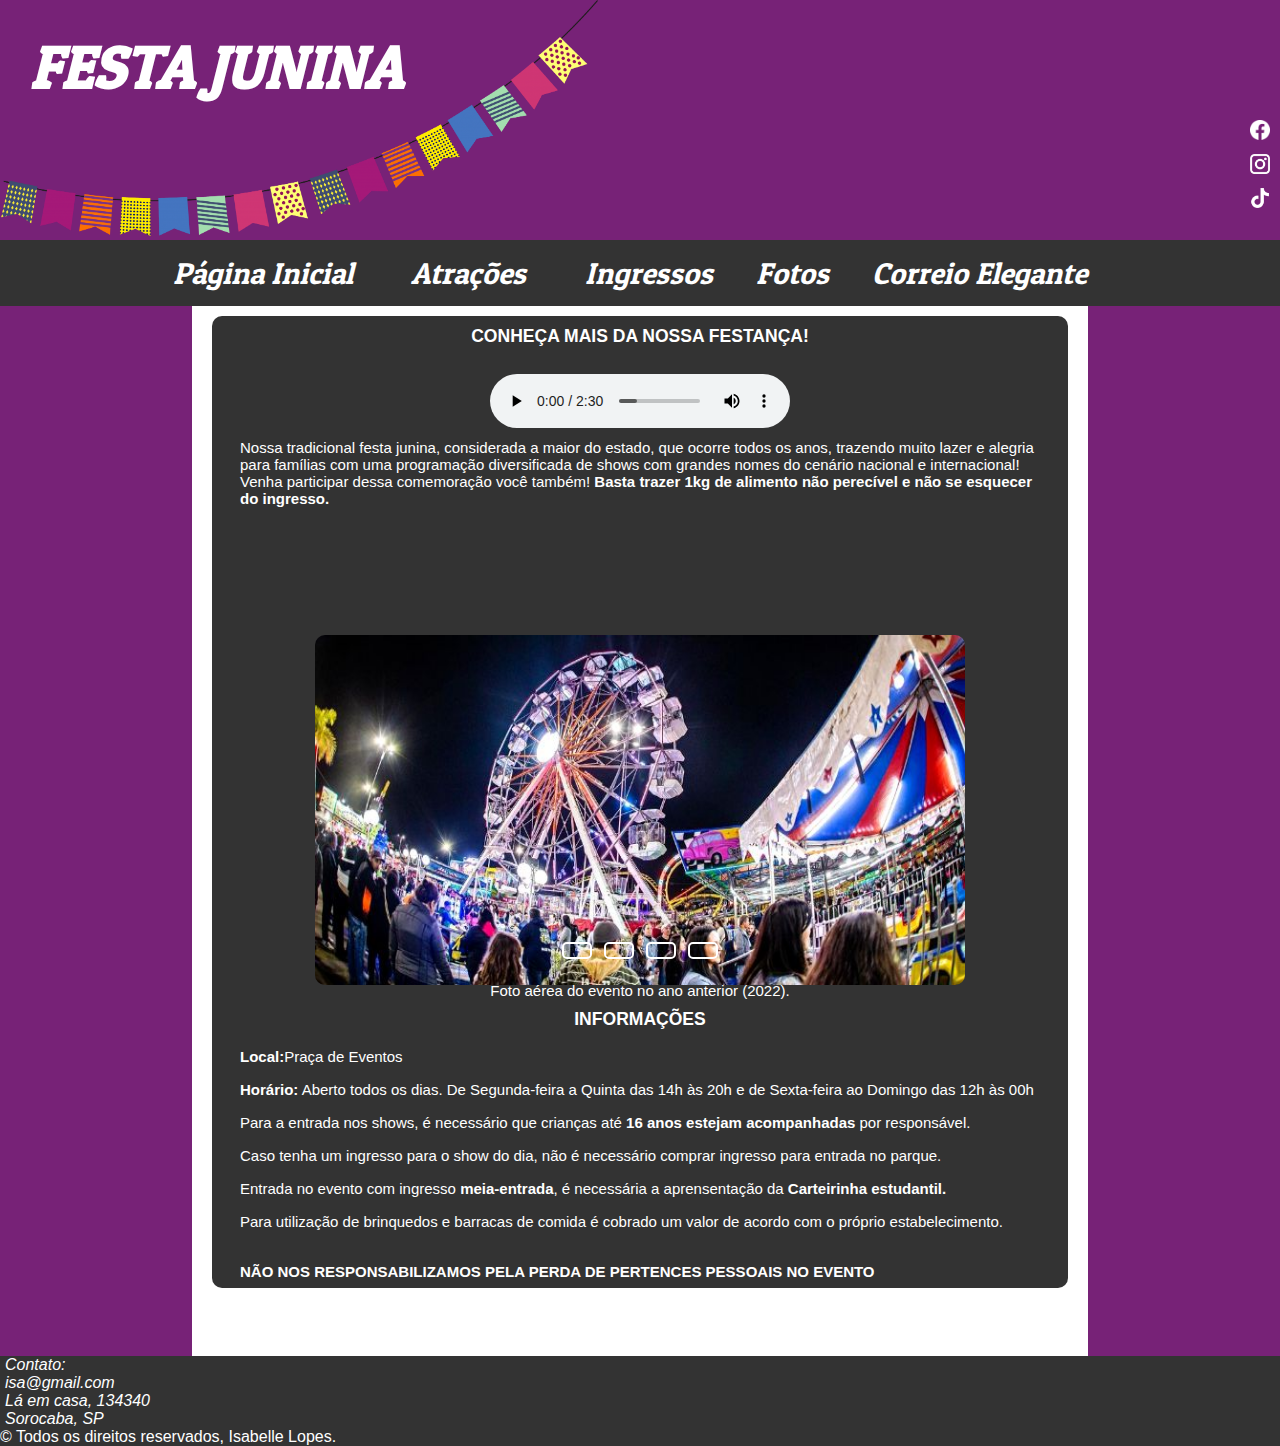
<file: siteProvaIsabelleLopesAjustado/index.html>
<!DOCTYPE html>
<html lang="pt-BR">
<head>
    <meta charset="UTF-8">
    <meta http-equiv="X-UA-Compatible" content="IE=edge">
    <meta name="viewport" content="width=device-width, initial-scale=1.0">
    <link rel="shortcut icon" href="imagens/fogueira.png">
    <link rel="stylesheet" type="text/CSS" href="../siteProvaIsabelleLopesAjustado/estilos/layout.css">
    <link rel="stylesheet" href="https://fonts.googleapis.com/css?family=Patua One">
    <title>Festa Junina</title>
</head>
<body>

    <header>
        <h1>FESTA JUNINA</h1>
        <section class="redes">
            <figure>
                <ul>
                    <li><a href="https://www.facebook.com" target="_blank">
                        <img src="../siteProvaIsabelleLopesAjustado/imagens/facebook.png" alt="facebook" height="20px" width="20px"></a>
                    </li>
                    <li><a href="https://www.instagram.com" target="_blank">
                        <img src="../siteProvaIsabelleLopesAjustado/imagens/instagram.jpg" alt="instagram" height="20px" width="20px"></a></li>
                    <li><a href="https://www.tiktok.com" target="_blank">
                        <img src="../siteProvaIsabelleLopesAjustado/imagens/tiktok.png" alt="tiktok" height="20px" width="20px"></a></li>
                </ul>
            </figure>
        </section>
        <img src="../siteProvaIsabelleLopesAjustado/imagens/transparente.png" height="70px" width="50px">
        <img src="../siteProvaIsabelleLopesAjustado/imagens/bandeiras.png" style="left: 0px; top: 0px; position: absolute" height="299px" width="598px" >
        <nav>
            <ul>
                <li><a href="../siteProvaIsabelleLopesAjustado/index.html">Página Inicial</a></li>
                <li><a href="../siteProvaIsabelleLopesAjustado/paginas/atracoes.html">Atrações</a></li>
                <li><a href="../siteProvaIsabelleLopesAjustado/paginas/ingressos.html">Ingressos</a></li>
                <li>Fotos</li>
                <li class="dropdown">
                    <a>Correio Elegante</a>
                    <div class="dropdown-menu">
                        <a href="../siteProvaIsabelleLopesAjustado/paginas/correioElegante.html">Envie uma mensagem</a>
                        <a>Mensagens recebidas</a>
                    </div>
                </li>
            </ul>
        </nav>
    </header>

    <div class="direita"><p></p></div>
    <main>
        <fieldset>
            <article>
                <h3>CONHEÇA MAIS DA NOSSA FESTANÇA!</h3>
                <section class="content">
                    <section class="slides">
                        <!--Radio buttons-->
                        <input type="radio" name="radio-btn" class="identify" id="slide1" checked>
                        <input type="radio" name="radio-btn" class="identify" id="slide2">
                        <input type="radio" name="radio-btn" class="identify" id="slide3">
                        <input type="radio" name="radio-btn" class="identify" id="slide4">
                        <!--Fim radio buttons-->
                        <!--Imagens do slide-->
                        <section class="slide s1">
                            <img src="../siteProvaIsabelleLopesAjustado/imagens/brinquedo.jpg" alt="roda gigante">
                        </section>
                        <section class="slide">
                            <img src="../siteProvaIsabelleLopesAjustado/imagens/parquegeral.jpg" alt="imagem geral parque">
                        </section>
        
                        <section class="slide">
                            <img src="../siteProvaIsabelleLopesAjustado/imagens/comidas.webp" alt="comidas">
                        </section>
        
                        <section class="slide">
                            <img src="../siteProvaIsabelleLopesAjustado/imagens/dança.jpg" alt="dança">
                        </section>
                        <script >
                            let count = 1;
                            var contagem = document.getElementById("slide1").checked = true;

                            setInterval( function(){
                                nextImage();
                            }, 5000)

                            function nextImage(){
                                count++;
                                if(count>4){
                                    count = 1;
                                }

                            document.getElementById("slide"+count).checked = true;
                        }
                         </script>
                        <!--Fim imagens do slide-->
                        <!--Checkbox das imagens-->
                        <section class="navigation">
                            <label for="slide1" class="bar"></label>
                            <label for="slide2" class="bar"></label>
                            <label for="slide3" class="bar"></label>
                            <label for="slide4" class="bar"></label>
                        </section>
                        <!--Fim do checkbox-->
                    </section>
                </section>
                <!--Fim do slide-->
                <br>
                <audio autoplay="autoplay" controls="controls">
                    <source src="../siteProvaIsabelleLopesAjustado/Quadrilha Junina Clássica.mp3" type="audio/mp3" />
                </audio>
                <p>Nossa tradicional festa junina, considerada a maior do estado, que ocorre todos os anos, trazendo muito lazer e alegria para famílias com uma programação diversificada de shows com grandes nomes do cenário nacional e internacional! Venha participar dessa comemoração você também!<strong> Basta trazer 1kg de alimento não perecível e não se esquecer do ingresso.</strong></p>
                <br>
                <section class="espaco"></section>
                <figcaption>Foto aérea do evento no ano anterior (2022).</figcaption>
                <h3>INFORMAÇÕES </h3>
                <p><strong>Local:</strong>Praça de Eventos</p>
                <p><strong>Horário:</strong> Aberto todos os dias. De Segunda-feira a Quinta das 14h às 20h e de Sexta-feira ao Domingo das 12h às 00h</p>
                <p>Para a entrada nos shows, é necessário que crianças até <strong>16 anos estejam acompanhadas</strong> por responsável.</p>
                <p>Caso tenha um ingresso para o show do dia, não é necessário comprar ingresso para entrada no parque.</p>
                <p>Entrada no evento com ingresso <strong>meia-entrada</strong>, é necessária a aprensentação da <strong>Carteirinha estudantil.</strong></p>
                <p>Para utilização de brinquedos e barracas de comida é cobrado um valor de acordo com o próprio estabelecimento.</p>
                <br>
                <p><strong>NÃO NOS RESPONSABILIZAMOS PELA PERDA DE PERTENCES PESSOAIS NO EVENTO</strong></p>        
            </article>
        </fieldset>
    </main>
    <aside>
        <p></p>
    </aside>

    <footer>
        <address>
        Contato:<br>
        isa@gmail.com<br>
        Lá em casa, 134340<br>
        Sorocaba, SP
        </address>
        <p>&copy; Todos os direitos reservados, Isabelle Lopes.</p>
    </footer>
</body>
</html>
</file>
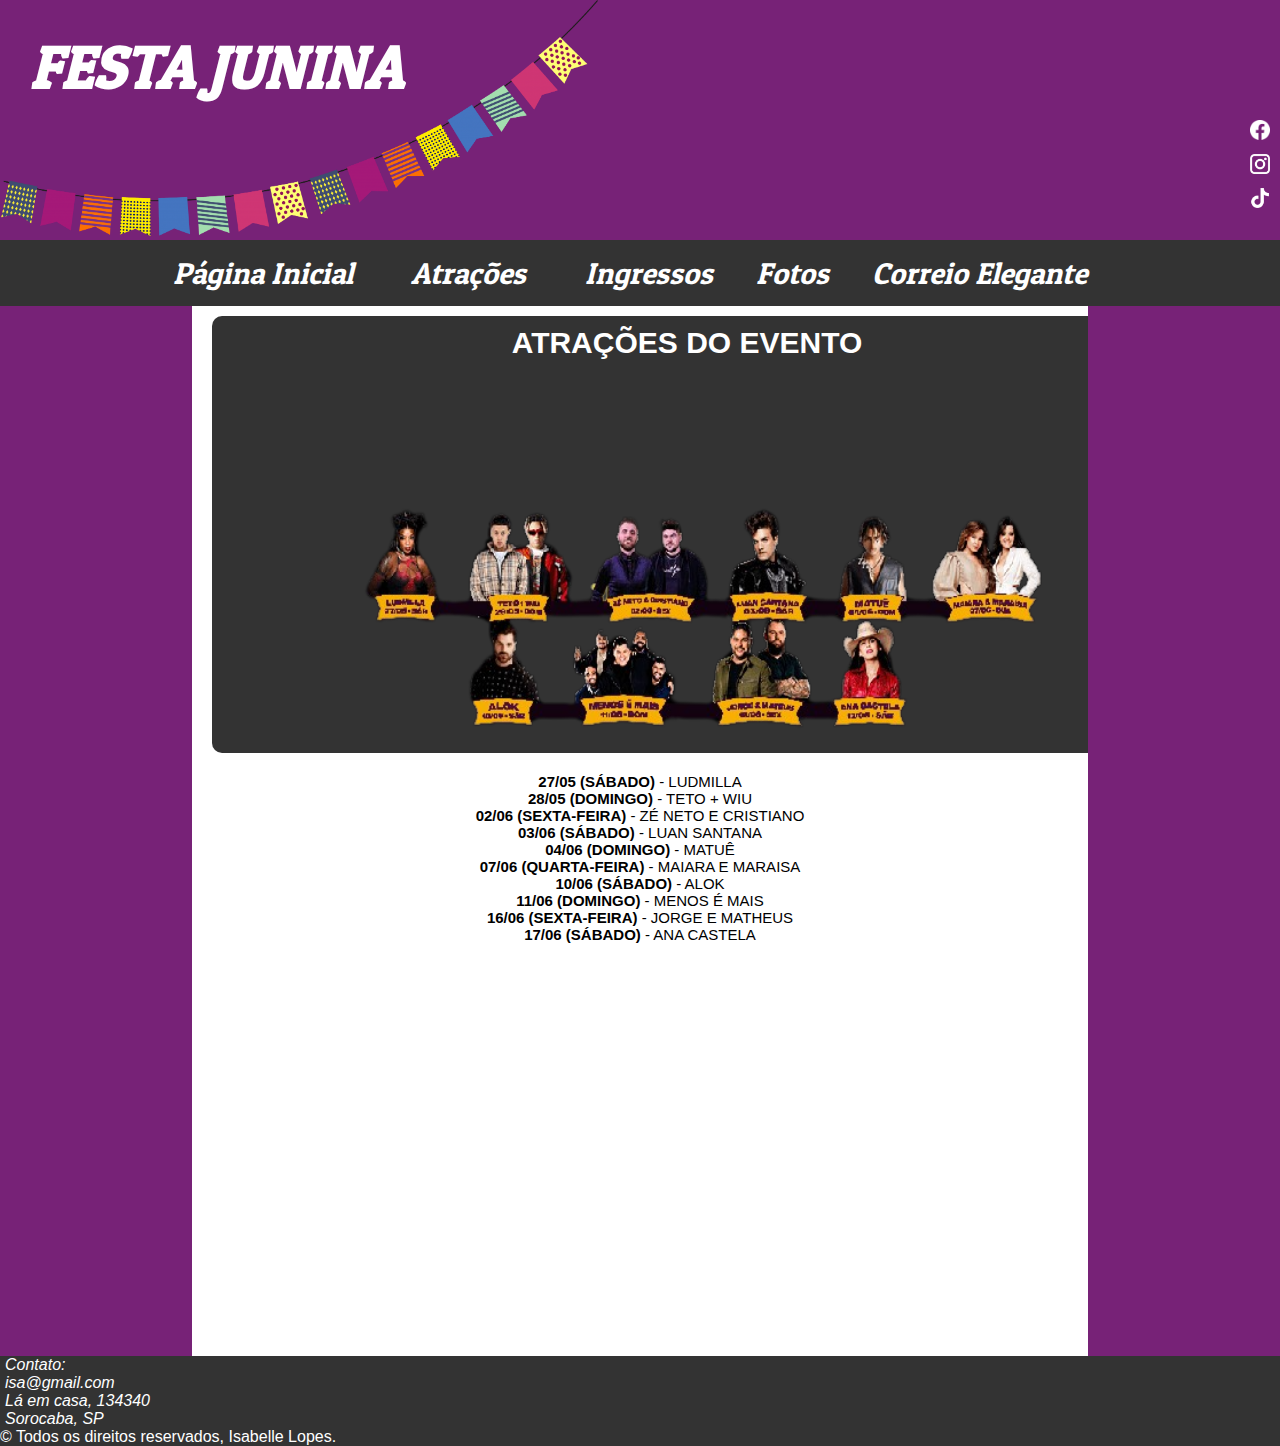
<file: siteProvaIsabelleLopesAjustado/paginas/atracoes.html>
<!DOCTYPE html>
<html lang="pt-BR">
<head>
    <meta charset="UTF-8">
    <meta http-equiv="X-UA-Compatible" content="IE=edge">
    <meta name="viewport" content="width=device-width, initial-scale=1.0">
    <link rel="shortcut icon" href="../imagens/fogueira.png">
    <link rel="stylesheet" type="text/CSS" href="../estilos/layout.css">
    <link rel="stylesheet" href="https://fonts.googleapis.com/css?family=Patua One">
    <title>Festa Junina</title>
</head>
<body>

    <header>
        <h1>FESTA JUNINA</h1>
        <section class="redes">
            <figure>
                <ul>
                    <li><a href="https://www.facebook.com" target="_blank">
                        <img src="../imagens/facebook.png" alt="facebook" height="20px" width="20px"></a>
                    </li>
                    <li><a href="https://www.instagram.com" target="_blank">
                        <img src="../imagens/instagram.jpg" alt="instagram" height="20px" width="20px"></a></li>
                    <li><a href="https://www.tiktok.com" target="_blank">
                        <img src="../imagens/tiktok.png" alt="tiktok" height="20px" width="20px"></a></li>
                </ul>
            </figure>
        </section>
        <img src="../imagens/transparente.png" height="70px" width="50px">
        <img src="../imagens/bandeiras.png" style="left: 0px; top: 0px; position: absolute" height="299px" width="598px" >
        <nav>
            <ul>
                <li><a href="../index.html">Página Inicial</a></li>
                <li><a href="../paginas/atracoes.html">Atrações</a></li>
                <li><a href="../paginas/ingressos.html">Ingressos</a></li>
                <li>Fotos</li>
                <li class="dropdown">
                    <a>Correio Elegante</a>
                    <div class="dropdown-menu">
                        <a href="../paginas/correioElegante.html">Envie uma mensagem</a>
                        <a>Mensagens recebidas</a>
                    </div>
                </li>
            </ul>
        </nav>
    </header>

    <div class="direita"><p></p></div>
    <main>
        <article>
            <fieldset>
                <h3 style="font-size: 30px">ATRAÇÕES DO EVENTO</h3>
                <img src="../imagens/teste.png" height="380px" width="950px">   
            </fieldset>
            <ul style="list-style: none;">
                <li><strong>27/05 (SÁBADO) </strong> - LUDMILLA </li>
                <li><strong>28/05 (DOMINGO) </strong>  - TETO + WIU</li>
                <li><strong> 02/06 (SEXTA-FEIRA)</strong> - ZÉ NETO E CRISTIANO</li>
                <li><strong> 03/06 (SÁBADO)</strong> - LUAN SANTANA</li>
                <li><strong> 04/06 (DOMINGO)</strong> - MATUÊ</li>
                <li><strong>07/06 (QUARTA-FEIRA)</strong>  - MAIARA E MARAISA</li>
                <li><strong> 10/06 (SÁBADO)</strong> - ALOK</li>
                <li><strong> 11/06 (DOMINGO)</strong> - MENOS É MAIS</li>
                <li><strong>16/06 (SEXTA-FEIRA) </strong> - JORGE E MATHEUS</li>
                <li><strong> 17/06 (SÁBADO)</strong> - ANA CASTELA</li>
            </ul>  
        </article>
        <br>
        <iframe style="border-radius:12px; margin-bottom: 20px;" 
        src="https://open.spotify.com/embed/playlist/5zOKypksQb5g3s43tnc25j?utm_source=generator" 
        width="70%" height="352" 
        frameBorder="0" allowfullscreen="" 
        allow="autoplay; clipboard-write; encrypted-media; fullscreen; picture-in-picture" 
        loading="lazy">
        </iframe>
    </main>
    <aside>
        <p></p>
    </aside>

    <footer>
        <address>
        Contato:<br>
        isa@gmail.com<br>
        Lá em casa, 134340<br>
        Sorocaba, SP
        </address>
        <p>&copy; Todos os direitos reservados, Isabelle Lopes.</p>
    </footer>
</body>
</html>
</file>
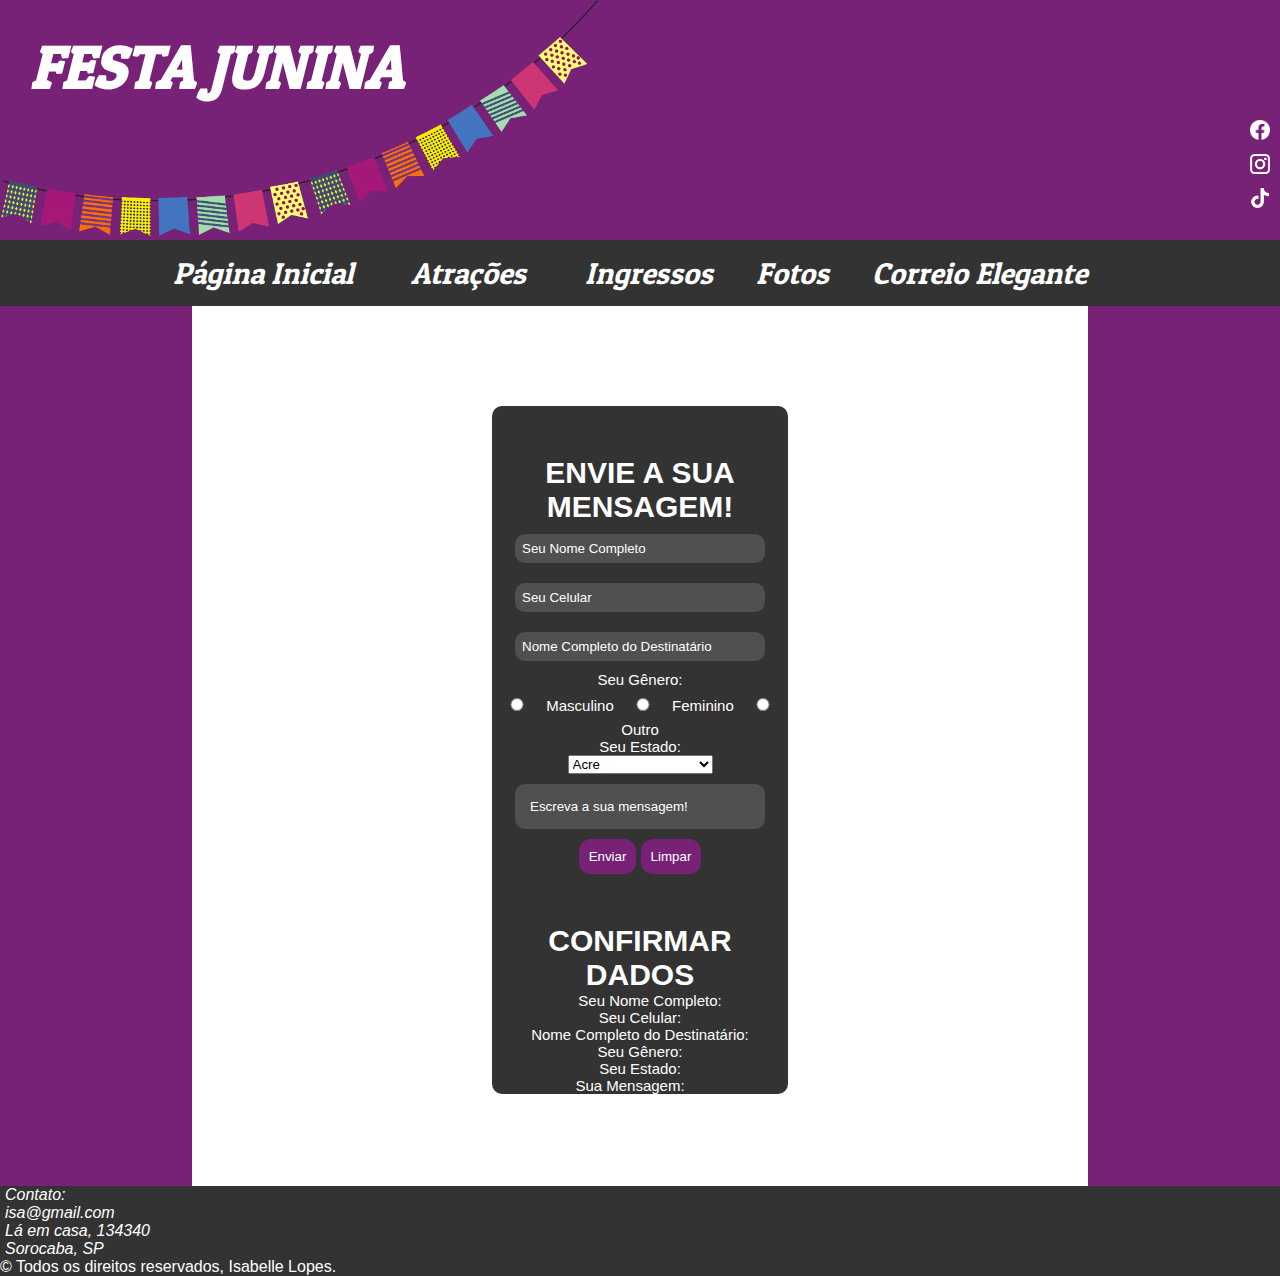
<file: siteProvaIsabelleLopesAjustado/paginas/correioElegante.html>
<!DOCTYPE html>
<html lang="pt-BR">
<head>
    <meta charset="UTF-8">
    <meta http-equiv="X-UA-Compatible" content="IE=edge">
    <meta name="viewport" content="width=device-width, initial-scale=1.0">
    <link rel="shortcut icon" href="../imagens/fogueira.png">
    <link rel="stylesheet" type="text/CSS" href="../estilos/correioElegante.css">
    <link rel="stylesheet" href="https://fonts.googleapis.com/css?family=Patua One">
    <script src="../scripts/comprar.js"></script>
    <title>Correio Elegante</title>
</head>
<body>

    <header>
        <h1>FESTA JUNINA</h1>
        <section class="redes">
            <figure>
                <ul>
                    <li><a href="https://www.facebook.com" target="_blank">
                        <img src="../imagens/facebook.png" alt="facebook" height="20px" width="20px"></a>
                    </li>
                    <li><a href="https://www.instagram.com" target="_blank">
                        <img src="../imagens/instagram.jpg" alt="instagram"height="20px" width="20px"></a></li>
                    <li><a href="https://www.tiktok.com" target="_blank">
                        <img src="../imagens/tiktok.png" alt="tiktok"height="20px" width="20px"></a></li>
                </ul>
            </figure>
        </section>
        <img src="../imagens/transparente.png" height="70px" width="50px">
        <img src="../imagens/bandeiras.png" style="left: 0px; top: 0px; position: absolute"  height="299px" width="598px" >
        <nav>
            <ul>
                <li><a href="../index.html">Página Inicial</a></li>
                <li><a href="../paginas/atracoes.html">Atrações</a></li>
                <li><a href="../paginas/ingressos.html">Ingressos</a></li>
                <li>Fotos</li>
                <li class="dropdown">
                    <a>Correio Elegante</a>
                    <div class="dropdown-menu">
                        <a href="../paginas/correioElegante.html">Envie uma mensagem</a>
                        <a href="">Mensagens Recebidas</a>
                    </div>
                </li>
            </ul>
        </nav>
    </header>

    <div class="direita"><p></p></div>
    <main>
        <form action="#" method="post" id="formCorreio">
            <fieldset>
                <h3>ENVIE A SUA MENSAGEM!</h3>
                <input id="nomeCad1" type="text" required="required" placeholder="Seu Nome Completo">
                <br>
                <input id="celCad" type="text" required="required" placeholder="Seu Celular">
                <br>
                <input id="nomeCad2" type="text" required="required" placeholder="Nome Completo do Destinatário">
                <br>
                <label for="genero">Seu Gênero:</label>
                <br>
                <input type="radio" id="masculino" name="genero" required />
                    <span>Masculino</span>
                <input type="radio" id="feminino" name="genero" required />
                    <span>Feminino</span>
                <input type="radio" id="outro" name="genero" required />
                    <span>Outro</span>
                    <br>
                    <label for="estadoCad">Seu Estado:</label>
                    <br>
                <select name="estadoCad" id="estadoCad">
                    <option value="AC">Acre</option>
                    <option value="AL">Alagoas</option>
                    <option value="AP">Amapá</option>
                    <option value="AM">Amazonas</option>
                    <option value="BA">Bahia</option>
                    <option value="CE">Ceará</option>
                    <option value="ES">Espirito Santo</option>
                    <option value="GO">Goiás</option>
                    <option value="MA">Maranhão</option>
                    <option value="MT">Mato Grosso</option>
                    <option value="MS">Mato Grosso do Sul</option>
                    <option value="MG">Minas Gerais</option>
                    <option value="PA">Pará</option>
                    <option value="PB">Paraíba</option>
                    <option value="PR">Paraná</option>
                    <option value="PE">Pernambuco</option>
                    <option value="PI">Piauí</option>
                    <option value="RJ">Rio de Janeiro</option>
                    <option value="RN">Rio Grande do Norte</option>
                    <option value="RS">Rio Grande do Sul</option>
                    <option value="RO">Rondônia</option>
                    <option value="RR">Roraima</option>
                    <option value="SC">Santa Catarina</option>
                    <option value="SP">São Paulo</option>
                    <option value="SE">Sergipe</option>
                    <option value="TO">Tocantins</option>
                    <option value="DF">Distrito Federal</option>
                </select>
                <br>
                <input type="text" id="mensagemCad" required="required" placeholder="Escreva a sua mensagem!">
                <br>
                <button type="button" id="enviar" onclick="comprar()">Enviar</button>
                <button type="reset" id="limpar" onclick="limpar()">Limpar</button>
                <br>
                <h3>CONFIRMAR DADOS</h3>
                <label class="dados">
                    Seu Nome Completo:<label id="nome_Cad1"></label>
                    <br>
                    Seu Celular:<label id="cel_Cad"></label>
                    <br>
                    Nome Completo do Destinatário:<label id="nome_Cad2"></label>
                    <br>
                    Seu Gênero:<label id="gen_Cad"></label>
                    <br>
                    Seu Estado:<label id="seuEstado_Cad"></label>
                    <br>
                    Sua Mensagem:<label id="mensagem_Cad"></label>
                </label>
            </fieldset>
        </form>
    </main>
    <aside>
    </aside>

    <footer>
        <address>
        Contato:<br>
        isa@gmail.com<br>
        Lá em casa, 134340<br>
        Sorocaba, SP
        </address>
        <p>&copy; Todos os direitos reservados, Isabelle Lopes.</p>
    </footer>
</body>
</html>
</file>
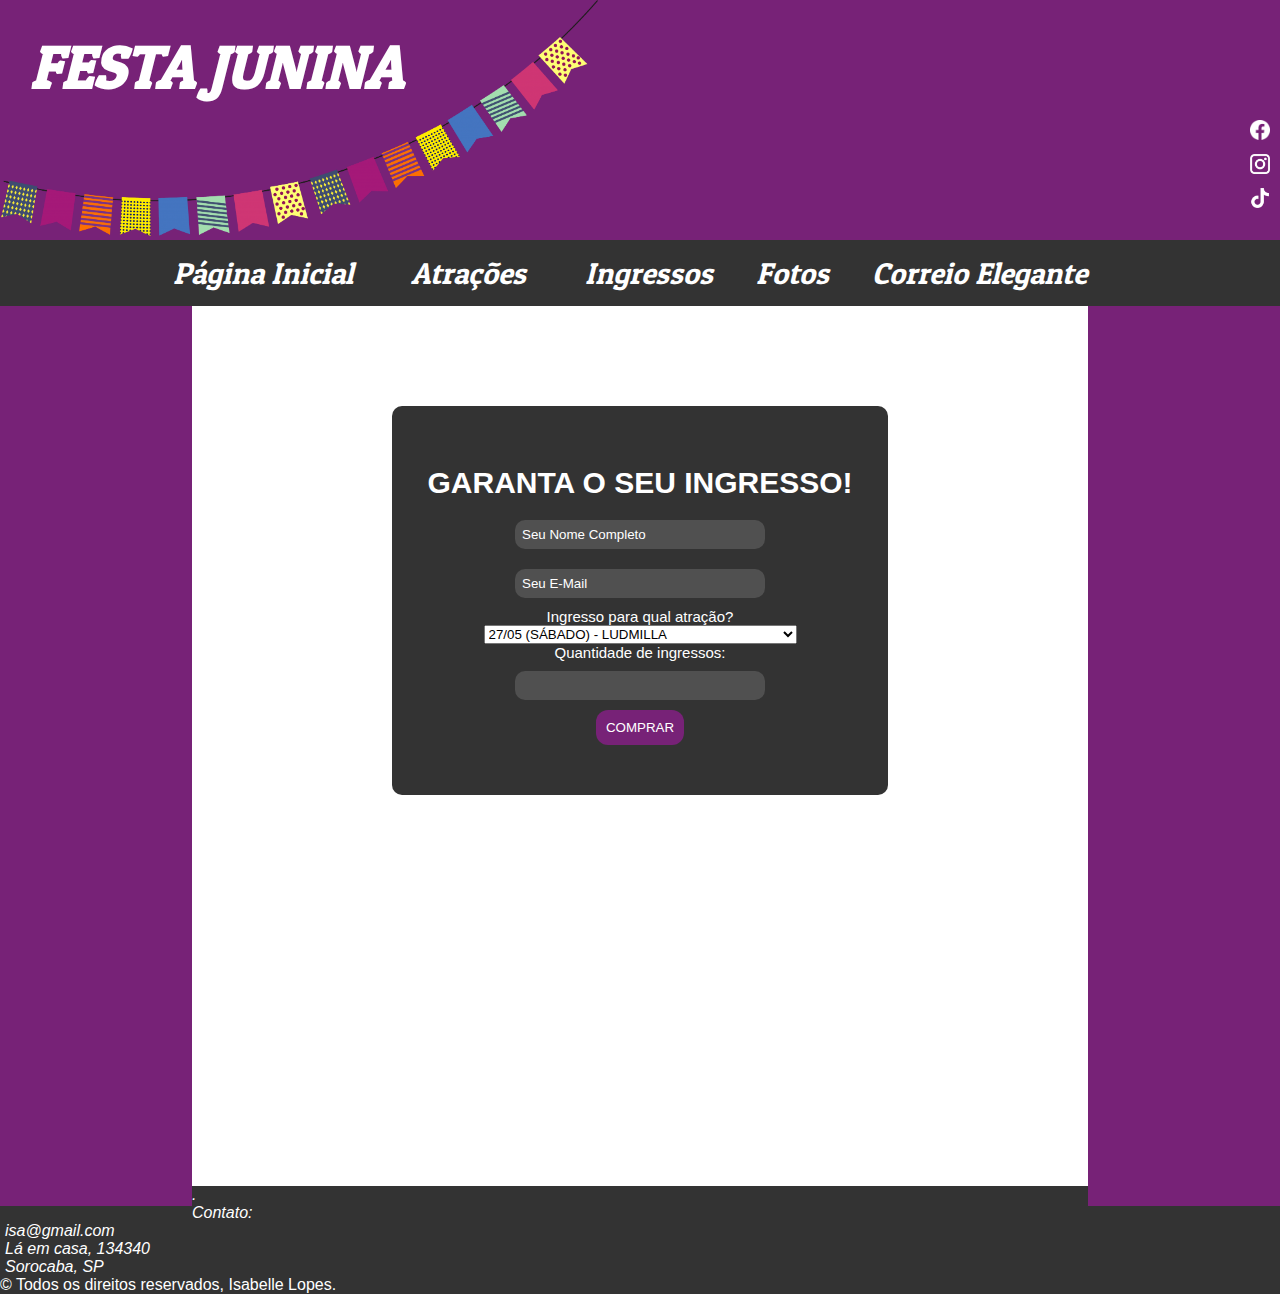
<file: siteProvaIsabelleLopesAjustado/paginas/ingressos.html>
<!DOCTYPE html>
<html lang="pt-BR">
<head>
    <meta charset="UTF-8">
    <meta http-equiv="X-UA-Compatible" content="IE=edge">
    <meta name="viewport" content="width=device-width, initial-scale=1.0">
    <link rel="shortcut icon" href="../imagens/fogueira.png">
    <link rel="stylesheet" type="text/CSS" href="../estilos/ingressos.css">
    <link rel="stylesheet" href="https://fonts.googleapis.com/css?family=Patua One">
    <script src="../scripts/confirmado.js"></script>
    <title>Ingressos</title>
</head>
<body>

    <header>
        <h1>FESTA JUNINA</h1>
        <section class="redes">
            <figure>
                <ul>
                    <li><a href="https://www.facebook.com" target="_blank">
                        <img src="../imagens/facebook.png" alt="facebook" height="20px" width="20px"></a>
                    </li>
                    <li><a href="https://www.instagram.com" target="_blank">
                        <img src="../imagens/instagram.jpg" alt="instagram" height="20px" width="20px"></a></li>
                    <li><a href="https://www.tiktok.com" target="_blank">
                        <img src="../imagens/tiktok.png" alt="tiktok" height="20px" width="20px"></a></li>
                </ul>
        </figure>
        </section>
        <img src="../imagens/transparente.png" height="70px" width="50px">
        <img src="../imagens/bandeiras.png" style="left: 0px; top: 0px; position: absolute"  height="299px" width="598px" >
        <nav>
            <ul>
                <li><a href="../index.html">Página Inicial</a></li>
                <li><a href="../paginas/atracoes.html">Atrações</a></li>
                <li><a href="../paginas/ingressos.html">Ingressos</a></li>
                <li>Fotos</li>
                <li class="dropdown">
                    <a>Correio Elegante</a>
                    <div class="dropdown-menu">
                        <a href="../paginas/correioElegante.html">Envie uma mensagem</a>
                        <a>Mensagens recebidas</a>
                    </div>
                </li>
            </ul>
        </nav>
    </header>

    <div class="direita"><p></p></div>
    <main>
        <fieldset>
            <h3>GARANTA O SEU INGRESSO!</h3>
            <input id="nomeCad1" type="text" required="required" placeholder="Seu Nome Completo">
            <br>
            <input type="text" id="emailCad1" required="required" placeholder="Seu E-Mail">
            <br>
                <label for="atracaoCad">Ingresso para qual atração?</label>
                <br>
            <select name="atracaoCad" id="atracaoCad">
                <option value="LUDMILLA">27/05 (SÁBADO) - LUDMILLA</option>
                <option value="TETO">28/05 (DOMINGO) - TETO + WIUs</option>
                <option value="ZE">02/06 (SEXTA-FEIRA) - ZÉ NETO E CRISTIANO</option>
                <option value="LUAN">03/06 (SÁBADO) - LUAN SANTANA</option>
                <option value="MATUE">04/06 (DOMINGO)- MATUÊ</option>
                <option value="MAIARA">07/06 (QUARTA-FEIRA) - MAIARA E MARAISA</option>
                <option value="ALOK">10/06 (SÁBADO) - ALOK</option>
                <option value="MENOS">11/06 (DOMINGO) - MENOS É MAIS</option>
                <option value="JORGE">16/06 (SEXTA-FEIRA) - JORGE E MATHEUS</option>
                <option value="ANA">17/06 (SÁBADO) - ANA CASTELA</option>
            </select>
            <br>
            <label id="ingresso">Quantidade de ingressos:</label>
            <br>
            <input id="ingresso" type="number" required="required" min="1" max="5">
            <br>
            <button type="button" id="comprar" onclick="confirmado()">COMPRAR</button>  
        </fieldset>
    </main>
    <aside>
        <p></p>
    </aside>

    <footer>
        <address>
        .<br>
        Contato:<br>
        isa@gmail.com<br>
        Lá em casa, 134340<br>
        Sorocaba, SP
        </address>
        <p>&copy; Todos os direitos reservados, Isabelle Lopes.</p>
    </footer>
</body>
</html>
</file>
<file: siteProvaIsabelleLopesAjustado/estilos/layout.css>
*{
    box-sizing: border-box;
    margin: 0px;
    padding: 0px;
}
body{
    font-family:'Open Sans', 'Helvetica Neue', 'Segoe UI', 'Calibri', 'Arial', sans-serif;
}
/*Cabeçalho*/
h1{
    text-align: left;
    margin-left: 30px;
    padding-top: 30px;
    font-family: "Patua One", serif;
    color: white;
} 
header{
    background-color: #772277;
    text-align: center;
    font-size: 30px;
    font-style: italic;
}
header section{
    height: 50px;

}
.redes{
    margin-top: 10px;
    margin-right: 10px;
}
.redes ul{
    text-align: right;
    list-style: none;
}
.redes ul a{
    display: inline;
    padding: 0px;
}
/*Fim cabeçalho*/
/*Menu*/
nav{
    background-color: #333;
    text-align: center;
    font-size: 30px;
}
nav li{
    display: inline-block;
    margin-right: 20px;
    color: white;
    font-family: "Patua One", serif;
}
nav li a{
    display: inline-block;
    color: white;
    text-decoration: none;
    padding: 15px;
    font-family: "Patua One", serif;
}
nav li a:hover{
    background-color: #772277;
}
.dropdown-menu{
    position: absolute;
    box-shadow: 0 0 2px black;
    display: none;
}
.dropdown-menu a{
    display: block;
    color: black;
}
.dropdown:hover .dropdown-menu{
    display: block;
}
/*Fim menu*/
/*Principal, laterais e rodapé*/
fieldset{
    margin: 20px;
    margin-top: 10px;
    background-color: #333;
    border-radius: 10px;
    color: white;
    border: none;
}
.espaco{
    padding: 100px;
    margin-top: 250px;
}
h3{
    padding: 10px;
}
main{
    height: 1050px;
    width: 70%;
    float: left;
    background-color: white;
    text-align: center;
    font-size: 15px;
}
main p{
    text-align: left;
    padding: 8px;
    margin-left: 20px;
    margin-right: 20px;

}
.direita{
    height: 1050px;
    width: 15%;
    background-color: #772277;
    float: left;
}
aside{
    background-color: #772277;
    float: right;
    height: 1050px;
    width: 15%;
}
footer{
    width: 100%;
    background-color: #333;
    margin-top: 20px;
    height: 100%;
    color: white;
}
address{
    margin-left: 5px;
}
/*Fim principal, laterais e rodapé*/
/*slide*/
.responsive { /*imagens*/
    display: inline-block;
    margin-left: 9em;
    margin-right: auto;
    width: 100%;
    max-width: 250px;
    height: auto;
}
.content{
    height: 350px;
    width: 650px;
    border-radius: 10px;
    overflow: hidden;
    position: absolute;
    top: 90%;
    left: 50%;
    transform: translate(-50%, -50%);
}
.navigation{
    position: absolute;
    bottom: 20px;
    left: 50%;
    transform: translate(-50%);
    display: flex;
    justify-content: center;
    margin-top: 460px;
}
.bar{
    width: 30px;
    height: 17px;
    border: 2px solid #fff;
    margin: 6px;
    border-radius: 5px;
    cursor: pointer;
    transition: 1s;
}
.bar:hover{
    background-color: #772277;
}
.identify{
    display: none;
}
.slides{
    display: flex;
    width: 650px;
    height:350px;
}
.slide {
    width: 650px;

}
.slide img{
    width: 650px;
    height: 350px;
}
#slide1:checked ~ .s1 {
    margin-left: 0;
}
#slide2:checked ~ .s1 {
    margin-left: -100%;
}
#slide3:checked ~ .s1 {
    margin-left: -200%;
}
#slide4:checked ~ .s1 {
    margin-left: -300%;
}
/*fim*/
</file>
<file: siteProvaIsabelleLopesAjustado/estilos/correioElegante.css>
*{
    box-sizing: border-box;
    margin: 0px;
    padding: 0px;
}
body{
    font-family:'Open Sans', 'Helvetica Neue', 'Segoe UI', 'Calibri', 'Arial', sans-serif;
}
/*Cabeçalho*/
h1{
    text-align: left;
    margin-left: 30px;
    padding-top: 30px;
    font-family: "Patua One", serif;
    color: white;
} 
header{
    background-color: #772277;
    text-align: center;
    font-size: 30px;
    font-style: italic;
}
header section{
    height: 50px;

}
.redes{
    margin-top: 10px;
    margin-right: 10px;
}
.redes ul{
    text-align: right;
    list-style: none;
}
.redes ul a{
    display: inline;
    padding: 0px;
}
/*Fim cabeçalho*/
/*Menu*/
nav{
    background-color: #333;
    text-align: center;
    font-size: 30px;
}
nav li{
    display: inline-block;
    margin-right: 20px;
    color: white;
    font-family: "Patua One", serif;
}
nav li a{
    display: inline-block;
    color: white;
    text-decoration: none;
    padding: 15px;
    font-family: "Patua One", serif;
}
nav li a:hover{
    background-color: #772277;
}
.dropdown-menu{
    position: absolute;
    box-shadow: 0 0 2px black;
    display: none;
}
.dropdown-menu a{
    display: block;
    color: black;
}
.dropdown:hover .dropdown-menu{
    display: block;
}
/*Fim menu*/
/*Principal, laterais e rodapé*/
/*Formulário*/
fieldset{
    margin: 300px;
    margin-top: 100px;
    background-color: #333;
    border-radius: 10px;
    color: white;
    border: none;
}
h3{
    margin-top: 50px;
    font-size: 30px;
}
main{
    height: 880px;
    width: 70%;
    float: left;
    background-color: white;
    text-align: center;
    font-size: 15px;
}
form input{
    border-radius: 10px;
    color: white;
    background-color: rgb(80, 80, 80);
    padding: 7px;
    width: 250px;
    margin: 10px;
    border: none;
}
::placeholder{
    color: white;
}
#mensagemCad{
    padding: 15px;
}
#masculino, #feminino, #outro{
    width: 30px;
}
#enviar, #limpar{
    padding: 10px;
    border-radius: 12px;
    color: white;
    background-color:#772277;
    border: none;
}
.dados{
    text-align: center;
    margin-top: 15px;
    padding: 20px;
}
/*Fim Formulário*/
.direita{
    height: 880px;
    width: 15%;
    background-color: #772277;
    float: left;
}
aside{
    background-color: #772277;
    float: right;
    height: 880px;
    width: 15%;
}
footer{
    width: 100%;
    background-color: #333;
    margin-top: 20px;
    height: 100%;
    color: white;
}
address{
    margin-left: 5px;
}
/*Fim principal, laterais e rodapé*/
</file>
<file: siteProvaIsabelleLopesAjustado/estilos/ingressos.css>
*{
    box-sizing: border-box;
    margin: 0px;
    padding: 0px;
}
body{
    font-family:'Open Sans', 'Helvetica Neue', 'Segoe UI', 'Calibri', 'Arial', sans-serif;
}
/*Cabeçalho*/
h1{
    text-align: left;
    margin-left: 30px;
    padding-top: 30px;
    font-family: "Patua One", serif;
    color: white;
} 
header{
    background-color: #772277;
    text-align: center;
    font-size: 30px;
    font-style: italic;
}
header section{
    height: 50px;

}
.redes{
    margin-top: 10px;
    margin-right: 10px;
}
.redes ul{
    text-align: right;
    list-style: none;
}
.redes ul a{
    display: inline;
    padding: 0px;
}
/*Fim cabeçalho*/
/*Menu*/
nav{
    background-color: #333;
    text-align: center;
    font-size: 30px;
}
nav li{
    display: inline-block;
    margin-right: 20px;
    color: white;
    font-family: "Patua One", serif;
}
nav li a{
    display: inline-block;
    color: white;
    text-decoration: none;
    padding: 15px;
    font-family: "Patua One", serif;
}
nav li a:hover{
    background-color: #772277;
}
.dropdown-menu{
    position: absolute;
    box-shadow: 0 0 2px black;
    display: none;
}
.dropdown-menu a{
    display: block;
    color: black;
}
.dropdown:hover .dropdown-menu{
    display: block;
}
/*Fim menu*/
/*Principal, laterais e rodapé*/
fieldset{
    margin: 20px;
    margin-top: 10px;
    background-color: #333;
    border-radius: 10px;
    color: white;
    border: none;
}
h3{
    padding: 10px;
    margin-top: 50px;
    font-size: 30px;
}
main{
    height: 1000px;
    width: 70%;
    float: left;
    background-color: white;
    text-align: center;
    font-size: 15px;
}

.direita{
    height: 900px;
    width: 15%;
    background-color: #772277;
    float: left;
}
aside{
    background-color: #772277;
    float: right;
    height: 900px;
    width: 15%;
}
footer{
    width: 100%;
    background-color: #333;
    margin-top: 20px;
    height: 100%;
    color: white;
}
address{
    margin-left: 5px;
}
/*Fim principal, laterais e rodapé*/
/*Formulário*/
fieldset{
    margin: 200px;
    margin-top: 100px;
    background-color: #333;
    border-radius: 10px;
    color: white;
    border: none;
}
h3{
    margin-top: 50px;
    font-size: 30px;
}
main{
    height: 880px;
    width: 70%;
    float: left;
    background-color: white;
    text-align: center;
    font-size: 15px;
}
input{
    border-radius: 10px;
    color: white;
    background-color: rgb(80, 80, 80);
    padding: 7px;
    width: 250px;
    margin: 10px;
    border: none;
}
::placeholder{
    color: white;
}
#ingresso{
    margin-top: 10px;
}
#comprar{
    padding: 10px;
    border-radius: 12px;
    color: white;
    background-color: #772277;
    border: none;
    margin-bottom: 50px;
}

/*Fim Formulário*/
</file>
